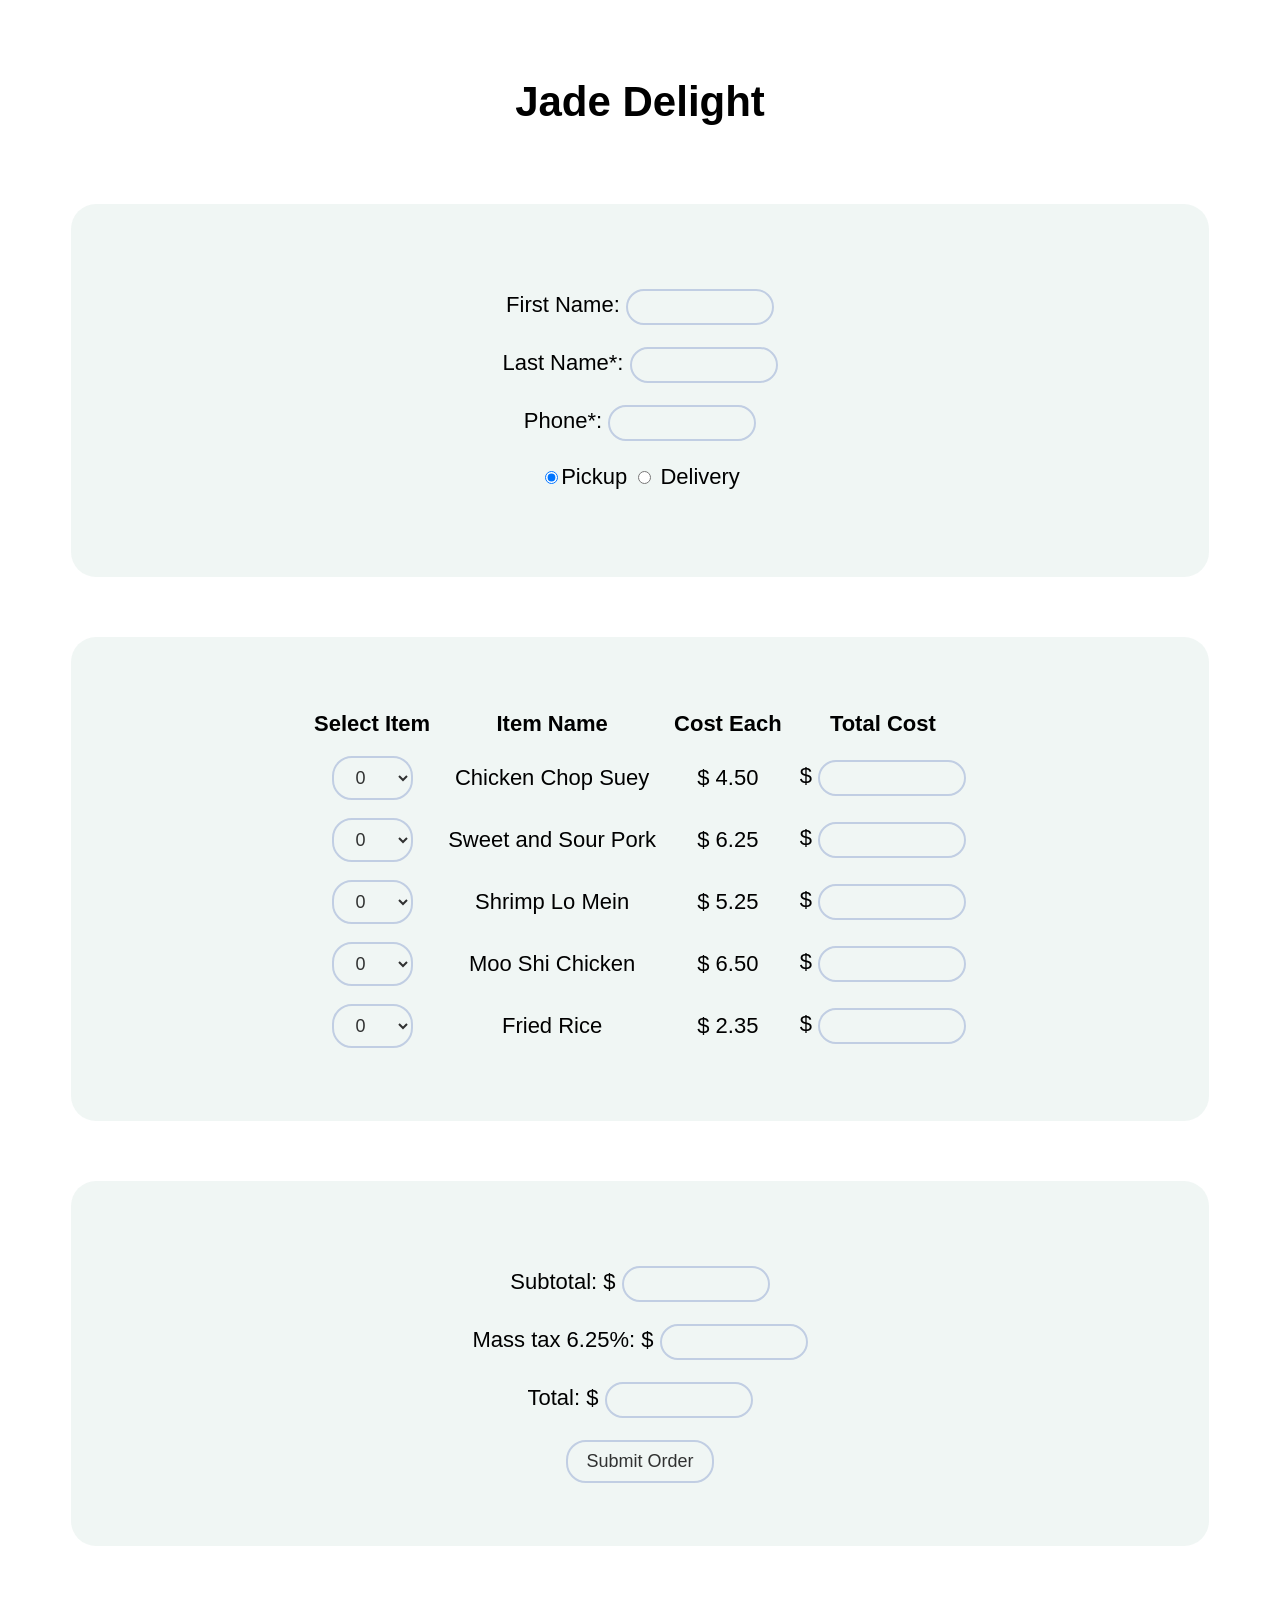
<file: index.html>
<!DOCTYPE html PUBLIC "-//W3C//DTD XHTML 1.0 Transitional//EN" "http://www.w3.org/TR/xhtml1/DTD/xhtml1-transitional.dtd">
<html xmlns="http://www.w3.org/1999/xhtml">
<head>
<meta http-equiv="Content-Type" content="text/html; charset=utf-8" />
<script src="https://ajax.googleapis.com/ajax/libs/jquery/3.5.1/jquery.min.js"></script>
<script src="script.js"></script>
<link href="style.css" rel="stylesheet">
<title>Jade Delight</title>
</head>

<body>
<script language="javascript">

function MenuItem(name, cost)
{
	this.name = name;
	this.cost=cost;
}

menuItems = new Array(
	new MenuItem("Chicken Chop Suey", 4.5),
	new MenuItem("Sweet and Sour Pork", 6.25),
	new MenuItem("Shrimp Lo Mein", 5.25),
	new MenuItem("Moo Shi Chicken", 6.5),
	new MenuItem("Fried Rice", 2.35)
);

function makeSelect(name, minRange, maxRange)
{
	var t= "";
	t = "<select name='" + name + "' size='1'>";
	for (j=minRange; j<=maxRange; j++)
	   t += "<option>" + j + "</option>";
	t+= "</select>";
	return t;
}
</script>

<h1>Jade Delight</h1>

<form>
<div>
<p>First Name: <input type="text"  name='fname' /></p>
<p>Last Name*:  <input type="text"  name='lname' /></p>
<p>Street: <input type="text"  name='street' /></p>
<p>City: <input type="text"  name='city' /></p>
<p>Phone*: <input type="text"  name='phone' /></p>
<p>
	<input type="radio"  name="p_or_d" value = "pickup" checked="checked"/>Pickup
	<input type="radio"  name='p_or_d' value = 'delivery'/>
	Delivery
</p>

</div>
<br>
<div>
<table border="0" cellpadding="3">
  <tr>
    <th>Select Item</th>
    <th>Item Name</th>
    <th>Cost Each</th>
    <th>Total Cost</th>
  </tr>
<script language="javascript">

  var s = "";
  for (i=0; i< menuItems.length; i++)
  {
	  s += "<tr><td>";
	  s += makeSelect("quan" + i, 0, 10);
	  s += "</td><td>" + menuItems[i].name + "</td>";
	  s += "<td> $ " + menuItems[i].cost.toFixed(2) + "</td>";
	  s += "<td>$ <input type='text' name='cost'/></td></tr>";
  }
  document.writeln(s);
</script>
</table>
</div>
<br>
<div>
<p>Subtotal:
   $ <input type="text"  name='subtotal' id="subtotal" />
</p>
<p>Mass tax 6.25%:
  $ <input type="text"  name='tax' id="tax" />
</p>
<p>Total: $ <input type="text"  name='total' id="total" />
</p>

<input type = "button" value = "Submit Order" />

</form>
</div>
</body>
</html>
</file>
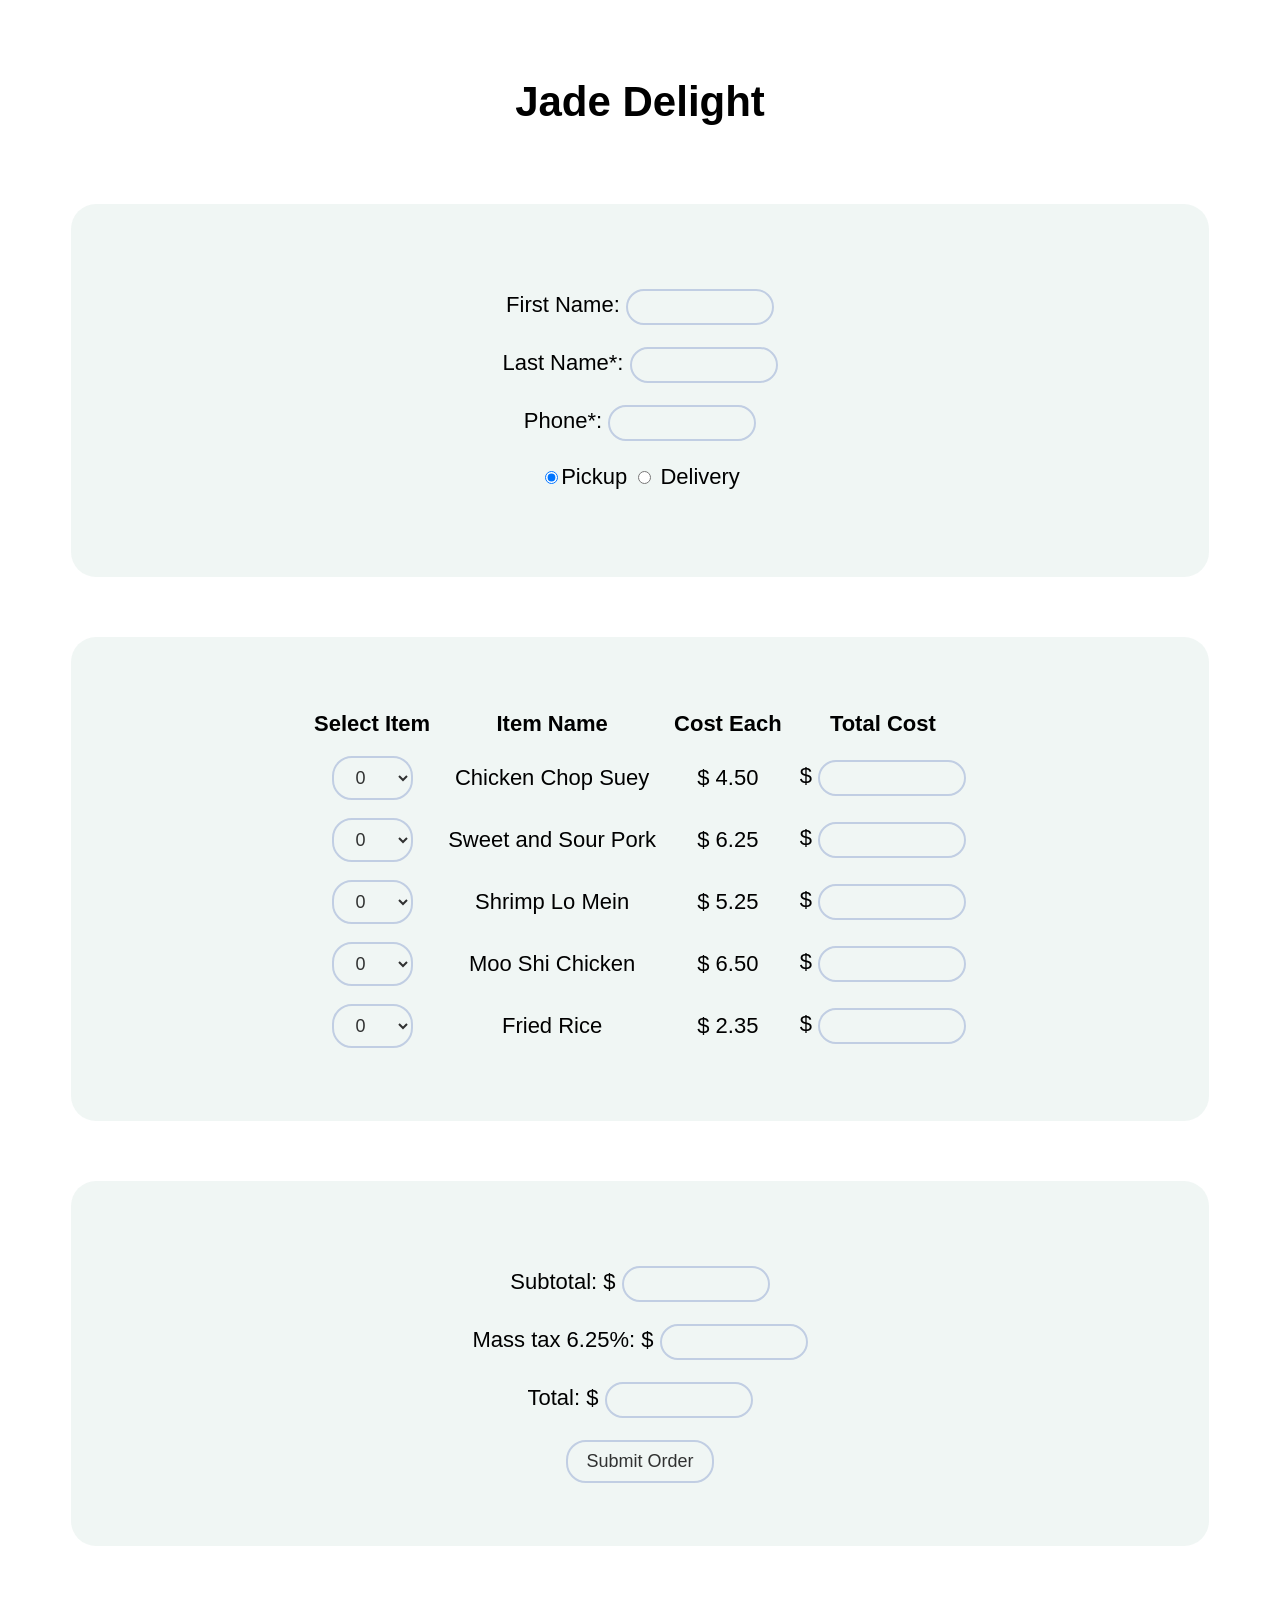
<file: jade_delight.html>
<!DOCTYPE html PUBLIC "-//W3C//DTD XHTML 1.0 Transitional//EN" "http://www.w3.org/TR/xhtml1/DTD/xhtml1-transitional.dtd">
<html xmlns="http://www.w3.org/1999/xhtml">
<head>
<meta http-equiv="Content-Type" content="text/html; charset=utf-8" />
<script src="https://ajax.googleapis.com/ajax/libs/jquery/3.5.1/jquery.min.js"></script>
<script src="script.js"></script>
<link href="style.css" rel="stylesheet">
<title>Jade Delight</title>
</head>

<body>
<script language="javascript">

function MenuItem(name, cost)
{
	this.name = name;
	this.cost=cost;
}

menuItems = new Array(
	new MenuItem("Chicken Chop Suey", 4.5),
	new MenuItem("Sweet and Sour Pork", 6.25),
	new MenuItem("Shrimp Lo Mein", 5.25),
	new MenuItem("Moo Shi Chicken", 6.5),
	new MenuItem("Fried Rice", 2.35)
);

function makeSelect(name, minRange, maxRange)
{
	var t= "";
	t = "<select name='" + name + "' size='1'>";
	for (j=minRange; j<=maxRange; j++)
	   t += "<option>" + j + "</option>";
	t+= "</select>";
	return t;
}
</script>

<h1>Jade Delight</h1>

<form>
<div>
<p>First Name: <input type="text"  name='fname' /></p>
<p>Last Name*:  <input type="text"  name='lname' /></p>
<p id="street">Street: <input type="text"  name='street' /></p>
<p id="city">City: <input type="text"  name='city' /></p>
<p>Phone*: <input type="text"  name='phone' /></p>
<p>
	<input type="radio"  name="p_or_d" value = "pickup" checked="checked"/>Pickup
	<input type="radio"  name='p_or_d' value = 'delivery'/>
	Delivery
</p>

</div>
<br>
<div>
<table border="0" cellpadding="3">
  <tr>
    <th>Select Item</th>
    <th>Item Name</th>
    <th>Cost Each</th>
    <th>Total Cost</th>
  </tr>
<script language="javascript">

  var s = "";
  for (i=0; i< menuItems.length; i++)
  {
	  s += "<tr><td>";
	  s += makeSelect("quan" + i, 0, 10);
	  s += "</td><td>" + menuItems[i].name + "</td>";
	  s += "<td> $ " + menuItems[i].cost.toFixed(2) + "</td>";
	  s += "<td>$ <input type='text' name='cost'/></td></tr>";
  }
  document.writeln(s);
</script>
</table>
</div>
<br>
<div>
<p>Subtotal:
   $ <input type="text"  name='subtotal' id="subtotal" />
</p>
<p>Mass tax 6.25%:
  $ <input type="text"  name='tax' id="tax" />
</p>
<p>Total: $ <input type="text"  name='total' id="total" />
</p>

<input type = "button" value = "Submit Order" />

</form>
</div>
</body>
</html>
</file>
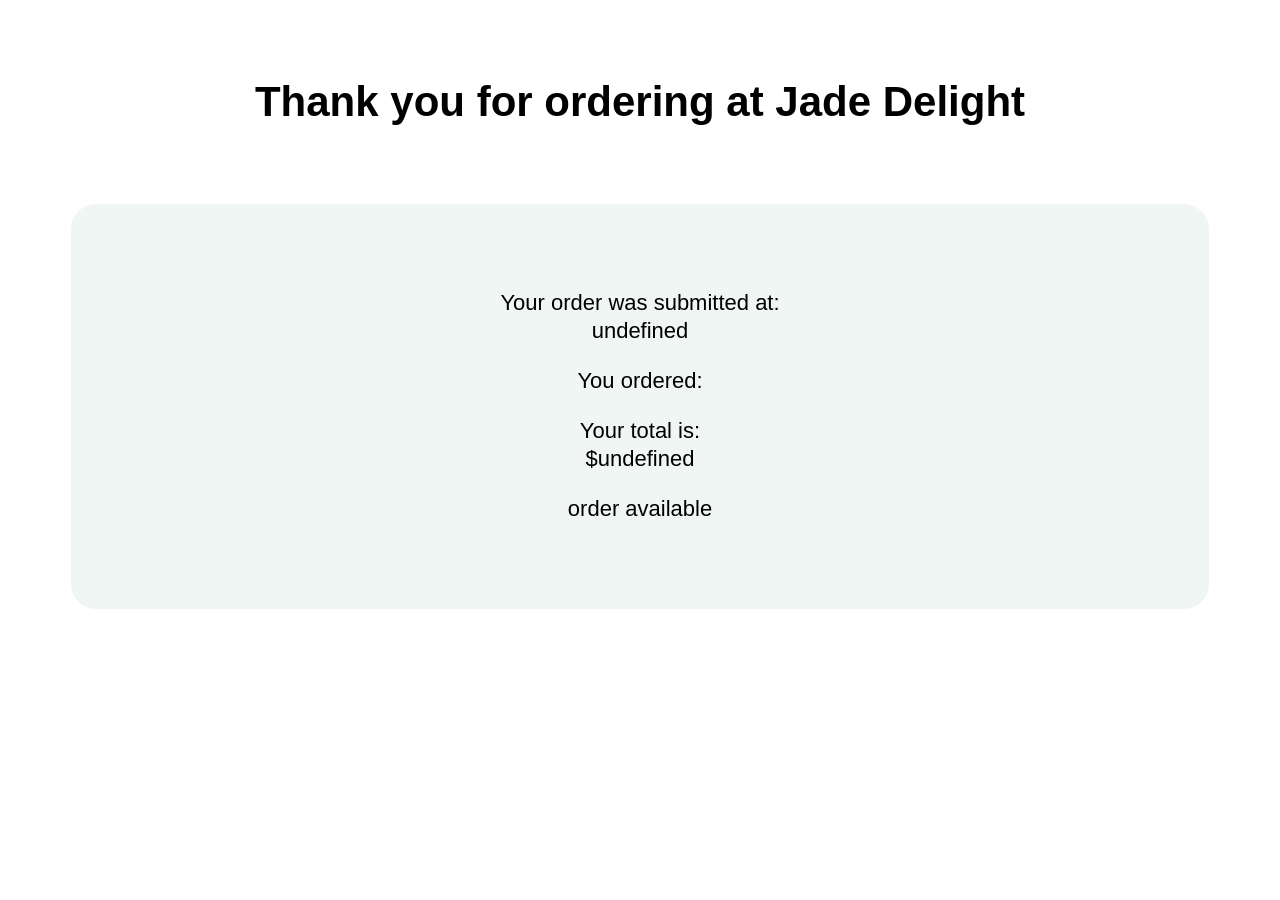
<file: order.html>
<!DOCTYPE html>
<html>

   <head>
      <title>Your Order Has Been Submitted</title>
      <link href="style.css" rel="stylesheet">
      <script src="https://ajax.googleapis.com/ajax/libs/jquery/3.5.1/jquery.min.js"></script>
   </head>

   <body>
      <h1>Thank you for ordering at Jade Delight</h1>
      <div>
         <p id="time1">order submitted at</p>
         <p id="order">order</p>
         <p id="total">total</p>
         <p id="time2">order available</p>
      </div>

      <script>
         var time = localStorage["time"];
         var numItems = localStorage["numItems"];
         var available = localStorage["available"];
         var total = localStorage["total"];
         var orderStr = "You ordered:<br>";
         for(i=0; i<numItems; i++){
            orderStr += localStorage[i.toString()+"quan"] + " ";
            orderStr += localStorage[i.toString()+"name"] + "<br>";
         }

         $("#time2").html(available);
         $("#time1").html("Your order was submitted at:<br>" + time);
         $("#order").html(orderStr);
         $("#total").html("Your total is:<br>$" + total);


         localStorage.clear();

      </script>
   </body>

</html>
</file>
<file: style.css>
body {
    text-align: center;
    font-family: 'Trebuchet MS', sans-serif;
    padding-bottom: 50px;
}

h1 {
    font-weight: bold;
    font-size: 42px;
    padding-top: 50px;
    padding-bottom: 50px;
}

form {
    line-height: 60px;
    font-size: 18px;
}

div {
    background-color: rgba(233, 242, 238, 0.65);
    margin-left: 5%;
    margin-right: 5%;
    padding: 5%;
    border-radius: 25px;
    font-size: 22px;
    line-height: 28px;
}

#flex {
    display: flex;
    flex-direction: column;
    justify-content: space-between;
    text-align: left;
    line-height: 18px;
}

table {
    table-layout: fixed;
    margin-left: auto;
    margin-right: auto;
}

th, td {
    padding: 8px;
}

input[type=text] {
    font-family: 'Trebuchet MS', sans-serif;
    font-weight: bold;
    font-size: 16px;
    border-radius: 18px;
    padding: 7px 12px;
    border: 2px solid rgb(193, 206, 227);
    background-color: rgba(0,0,0,0);
    width: 120px;
    outline: none;
}

input[type=text]:focus, input[type=text]:hover {
    background-color: rgb(193, 206, 227);
    color: rgb(255, 255, 255);
}

input[type=button], select, .button {
    font-family: 'Trebuchet MS', sans-serif;
    font-size: 18px;
    background-color: rgba(0,0,0,0);
    color: rgba(0,0,0,0.8);
    border: 2px solid rgb(193, 206, 227);
    padding: 9px 18px;
    border-radius: 20px;
    cursor: pointer;
    float: center;
}

input[type=button]:hover, input[type=button]:active, select:hover, .button:hover, .button:active {
    background-color: rgb(193, 206, 227);
    font-weight: bold;
    color: rgb(255, 255, 255);
}

input[type=button]:focus, .button:focus {
    outline: none;
}
</file>
